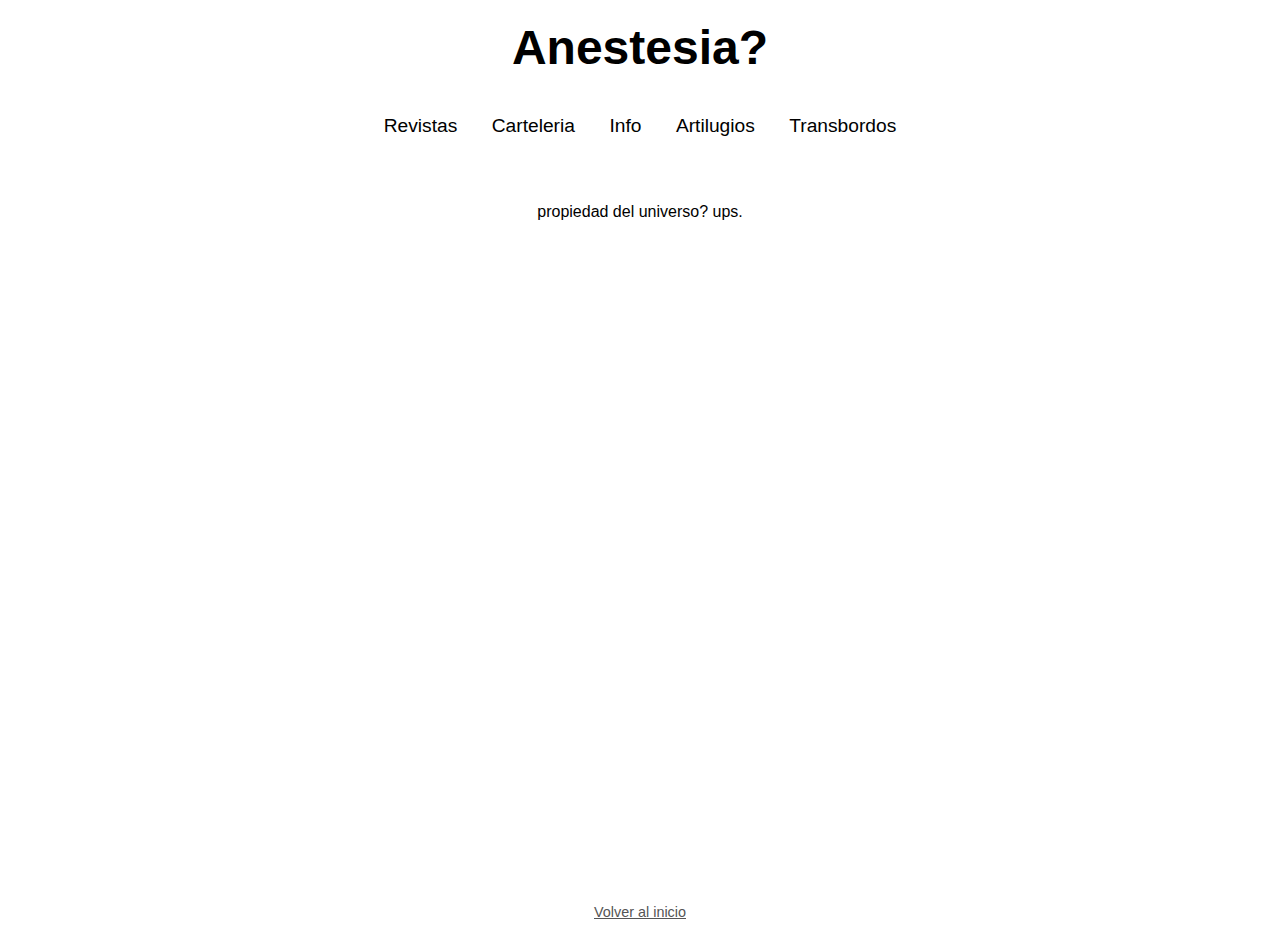
<file: index.html>
<!DOCTYPE html>
<html lang="es">
<head>
    <meta charset="UTF-8">
    <meta name="viewport" content="width=device-width, initial-scale=1.0">
    <title>Anestesia?</title>
    <link rel="stylesheet" href="style.css">
</head>
<body>

    <header class="header">
        <h1>Anestesia?</h1>
    </header>

    <nav class="navegacion">
        <a href="#">Revistas</a>
        <a href="#">Carteleria</a>
        <a href="info.html">Info</a>
        <a href="#">Artilugios</a>
        <a href="#">Transbordos</a>
    </nav>

    <main class="contenido-principal">
        <p>propiedad del universo? ups.</p>
    </main>

    <footer class="footer">
        <a href="#">Volver al inicio</a>
    </footer>

</body>
</html>
</file>
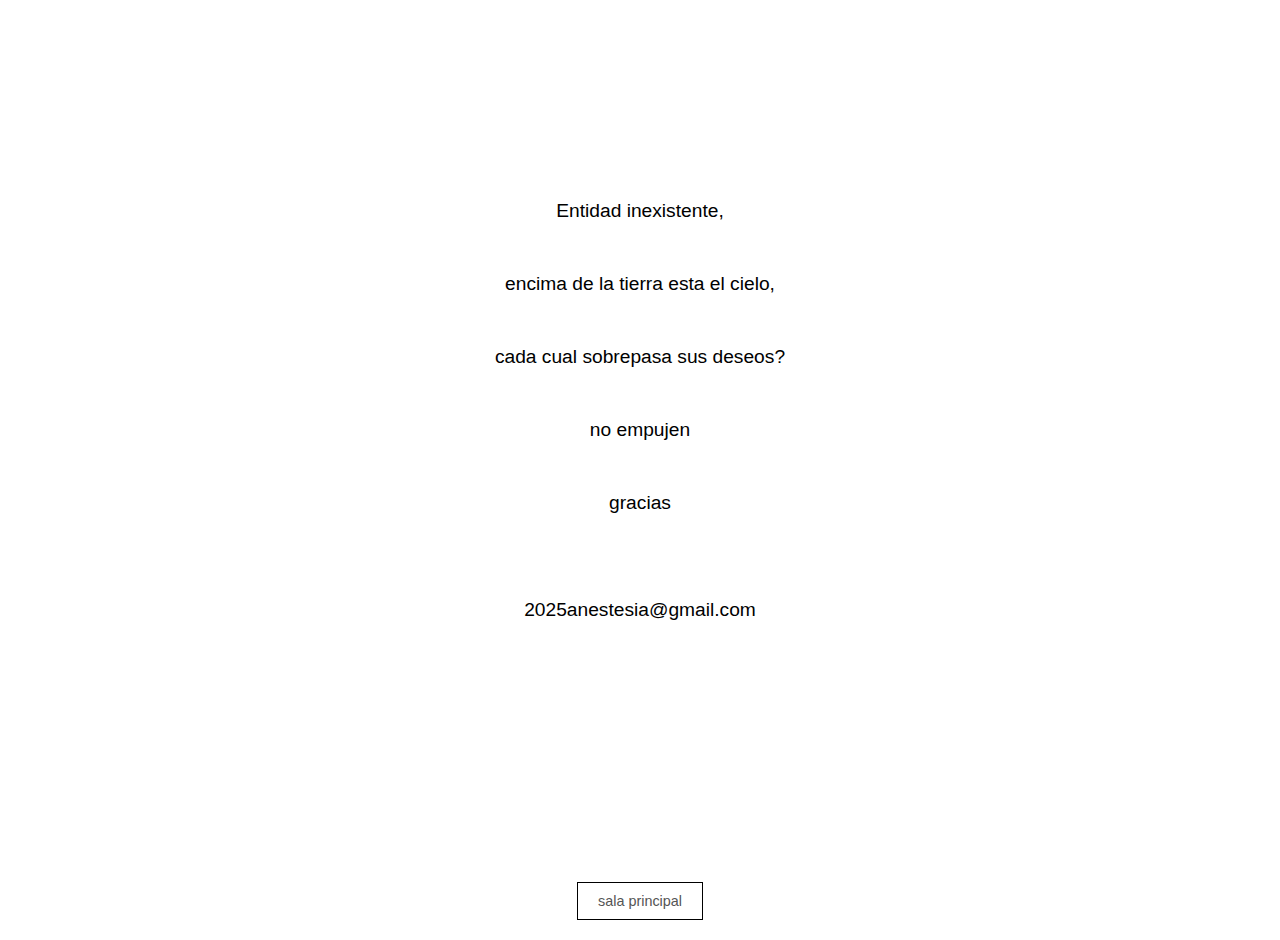
<file: info.html>
<!DOCTYPE html>
<html lang="es">
<head>
    <meta charset="UTF-8">
    <meta name="viewport" content="width=device-width, initial-scale=1.0">
    <title>Info - Anestesia?</title>
    <!-- Enlazamos a la MISMA hoja de estilos que ya tenemos -->
    <link rel="stylesheet" href="style.css">
</head>
<body>

    <main class="contenido-pagina">
        <p>Entidad inexistente,</p>
        <p>encima de la tierra esta el cielo,</p>
        <p>cada cual sobrepasa sus deseos?</p>
        <p>no empujen</p>
        <p>gracias</p>
        <br>
        <p>2025anestesia@gmail.com</p>
    </main>

    <footer class="footer">
        <!-- Este es el botón para volver -->
        <a href="index.html" class="boton-volver">sala principal</a>
    </footer>

</body>
</html>
</file>
<file: style.css>
/* Estilo general del cuerpo de la página */
body {
    /* AQUÍ ESTÁ EL CAMBIO DE FUENTE */
    font-family: "Helvetica Neue", Helvetica, Arial, sans-serif;
    background-color: #ffffff; /* Fondo blanco */
    color: #000000;            /* Texto negro */
    margin: 0;
    padding: 20px;
    display: flex;
    flex-direction: column;
    align-items: center;
    min-height: 100vh;
}

/* Encabezado con el logo/título */
.header {
    text-align: center;
    margin-bottom: 40px;
}

.header h1 {
    font-size: 3em; /* Tamaño grande para el título */
    margin: 0;
}

/* Menú de navegación principal */
.navegacion {
    text-align: center;
    margin-bottom: 50px;
}

.navegacion a {
    color: #000000;
    text-decoration: none; /* Quita el subrayado de los links */
    margin: 0 15px;      /* Espacio entre cada sección */
    font-size: 1.2em;
}

/* Contenido principal (donde irá la imagen o texto) */
.contenido-principal {
    text-align: center;
    flex-grow: 1; /* Esto empuja el footer hacia abajo */
}

/* Pie de página */
.footer {
    margin-top: 50px;
    font-size: 0.9em;
}

.footer a {
    color: #555555; /* Un gris para que no destaque tanto */
}

/* --- ESTILOS NUEVOS PARA LAS PÁGINAS DE CONTENIDO --- */

/* Contenedor para el texto de páginas como "Info" */
.contenido-pagina {
    text-align: center;
    flex-grow: 1;
    display: flex;
    flex-direction: column;
    justify-content: center; /* Centra verticalmente el contenido */
    font-size: 1.2em;
    line-height: 1.8; /* Aumenta el espacio entre líneas */
}

/* Estilo para el botón de volver */
.boton-volver {
    display: inline-block;
    padding: 10px 20px;
    margin-top: 30px;
    border: 1px solid #000000; /* Borde negro */
    color: #000000;
    text-decoration: none;
    transition: background-color 0.3s, color 0.3s; /* Animación suave */
}

/* Efecto al pasar el ratón por encima del botón */
.boton-volver:hover {
    background-color: #000000; /* Fondo negro */
    color: #ffffff;            /* Texto blanco */
}
</file>
